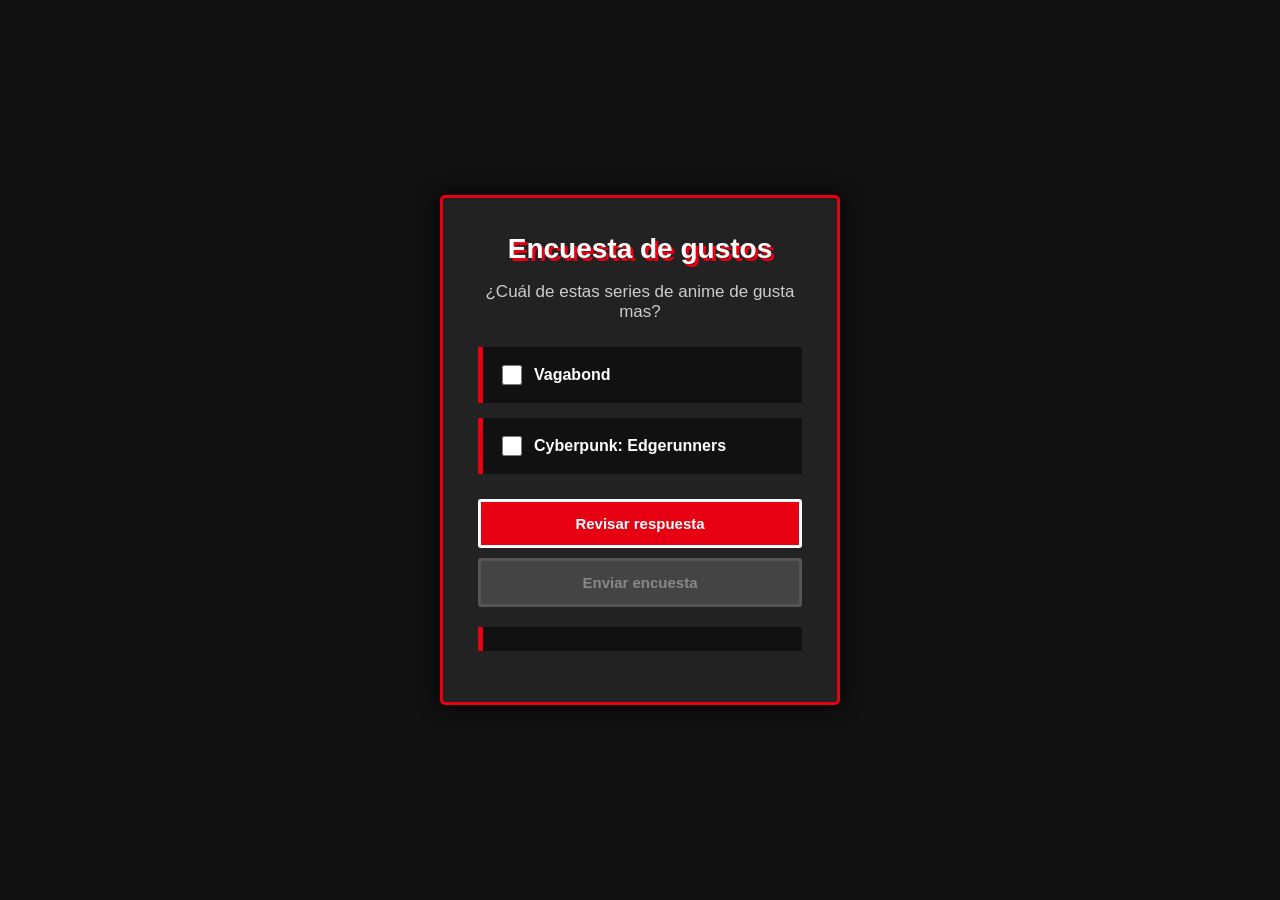
<file: index.html>
<!DOCTYPE html>
<html lang="es">

<head>
    <meta charset="UTF-8">
    <meta name="viewport" content="width=device-width, initial-scale=1">
    <title>Encuesta de anime</title>
    <link rel="stylesheet" href="style.css">
</head>

<body>

    <div class="encuesta">

        <h1>Encuesta de gustos</h1>

        <p class="pregunta">
            ¿Cuál de estas series de anime de gusta mas?
        </p>

        <div class="opcion">
            <input type="checkbox" id="vagabond">
            <label for="vagabond">Vagabond</label>
        </div>

        <div class="opcion">
            <input type="checkbox" id="cyberpunk">
            <label for="cyberpunk">Cyberpunk: Edgerunners</label>
        </div>

        <button id="btn-revisar">Revisar respuesta</button>

        <button id="btn-enviar" disabled>Enviar encuesta</button>

        <p id="resultado"></p>

     <script src="script.js"></script>
    </div>
</body>

</html>
</file>
<file: style.css>
/* Fondo */
body {
    margin: 0;
    padding: 0;
    min-height: 100vh;

    font-family: Arial, Helvetica, sans-serif;

    background: #111111;

    display: flex;
    justify-content: center;
    align-items: center;
}

/* Caja de la encuesta */
.encuesta {
    width: 400px;
    padding: 35px;

    background: #222222;

    border: 3px solid #e60012;
    border-radius: 5px;

    box-shadow: 0 0 20px #000000;

    box-sizing: border-box;
}

/* Título */
h1 {
    margin-top: 0;
    margin-bottom: 10px;

    text-align: center;

    color: #ffffff;

    font-size: 28px;

    text-shadow: 3px 3px 0 #e60012;
}

/* Pregunta */
.pregunta {
    margin-bottom: 25px;

    text-align: center;

    color: #cccccc;

    font-size: 17px;
}

/* Opciones */
.opcion {
    display: flex;
    align-items: center;

    margin-bottom: 15px;
    padding: 15px;

    background: #111111;

    border-left: 5px solid #e60012;

    transition: 0.3s;
}

.opcion:hover {
    transform: translateX(5px);
    background: #2b2b2b;
}

/* Checkbox */
.opcion input {
    width: 20px;
    height: 20px;

    margin-right: 12px;

    accent-color: #e60012;

    cursor: pointer;
}

/* Texto de las opciones */
.opcion label {
    color: #ffffff;

    font-size: 16px;
    font-weight: bold;

    cursor: pointer;
}

/* Botones */
button {
    width: 100%;

    padding: 13px;

    margin-top: 10px;

    background: #e60012;
    color: #ffffff;

    border: 3px solid #ffffff;
    border-radius: 3px;

    font-size: 15px;
    font-weight: bold;

    cursor: pointer;

    transition: 0.3s;
}

/* Hover */
button:hover {
    background: #ffffff;
    color: #e60012;

    border-color: #e60012;

    transform: scale(1.02);
}

/* Botón desactivado */
button:disabled {
    background: #444444;
    color: #888888;

    border-color: #555555;

    cursor: not-allowed;

    transform: none;
}

/* Resultado */
#resultado {
    margin-top: 20px;
    padding: 12px;

    text-align: center;

    color: #ffffff;
    background: #111111;

    border-left: 5px solid #e60012;

    font-weight: bold;
}
</file>
